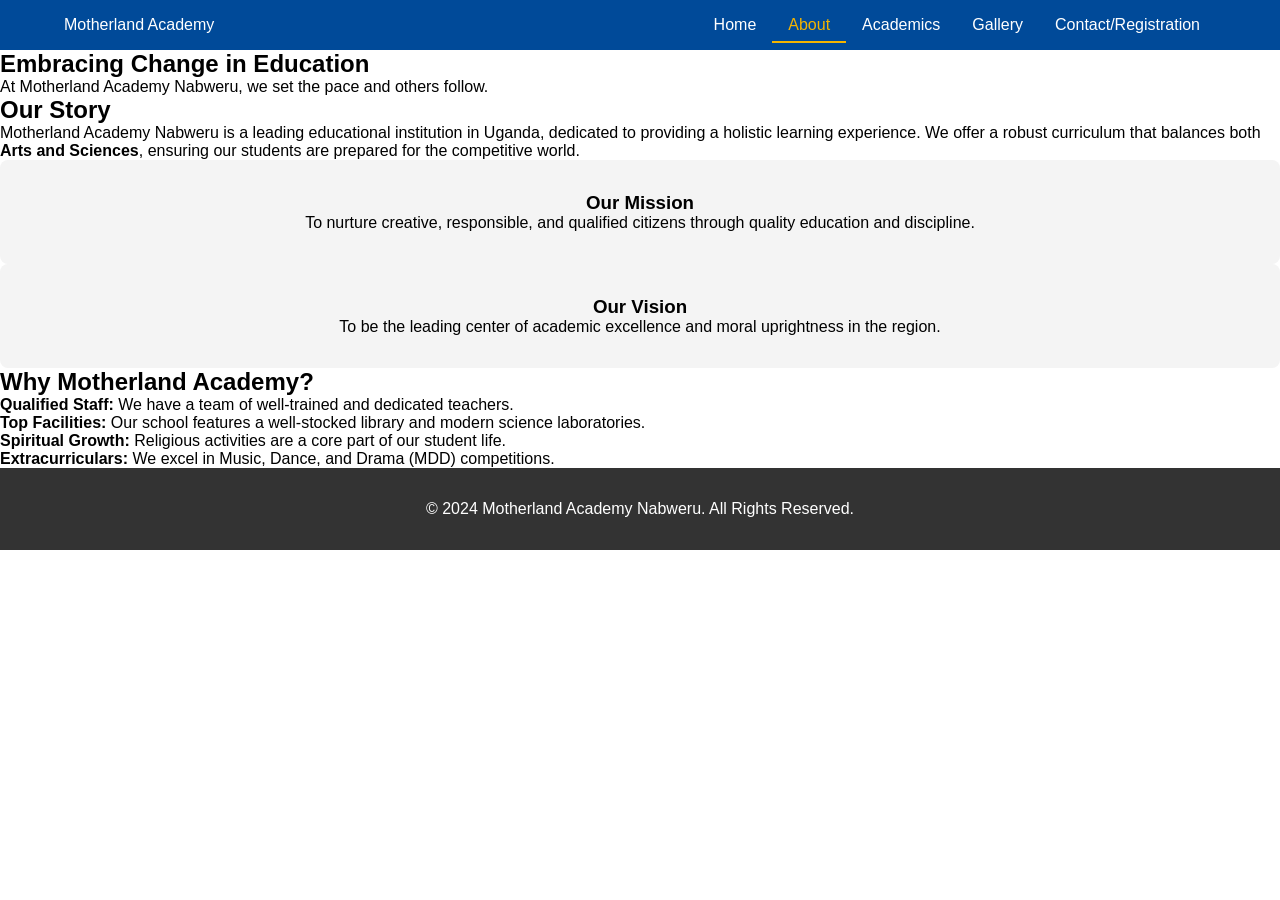
<file: about.html>
<!DOCTYPE html>
<html lang="en">
<head>
    <meta charset="UTF-8">
    <meta name="viewport" content="width=device-width, initial-scale=1.0">
    <title>About Us | Motherland Academy Nabweru</title>
    <link rel="stylesheet" href="style.css">
</head>
<body>
    <header>
        <div class="logo">Motherland Academy</div>
        <nav id="main-nav">
            <ul>
                <li><a href="index.html">Home</a></li>
                <li><a href="about.html" class="active">About</a></li>
                <li><a href="academics.html">Academics</a></li>
                <li><a href="gallery.html">Gallery</a></li>
                <li><a href="contact.html">Contact/Registration</a></li>
            </ul>
        </nav>
    </header>

    <main class="content-padding">
        <!-- Hero Banner for About Page -->
        <section class="about-hero">
            <h1>Embracing Change in Education</h1>
            <p>At Motherland Academy Nabweru, we set the pace and others follow.</p>
        </section>

        <!-- School Background -->
        <section class="about-content">
            <div class="text-block">
                <h2>Our Story</h2>
                <p>Motherland Academy Nabweru is a leading educational institution in Uganda, dedicated to providing a holistic learning experience. We offer a robust curriculum that balances both <strong>Arts and Sciences</strong>, ensuring our students are prepared for the competitive world.</p>
            </div>

            <div class="grid-container">
                <div class="card">
                    <h3>Our Mission</h3>
                    <p>To nurture creative, responsible, and qualified citizens through quality education and discipline.</p>
                </div>
                <div class="card">
                    <h3>Our Vision</h3>
                    <p>To be the leading center of academic excellence and moral uprightness in the region.</p>
                </div>
            </div>
        </section>

        <!-- Key Features Section -->
        <section class="why-us">
            <h2>Why Motherland Academy?</h2>
            <ul>
                <li><strong>Qualified Staff:</strong> We have a team of well-trained and dedicated teachers.</li>
                <li><strong>Top Facilities:</strong> Our school features a well-stocked library and modern science laboratories.</li>
                <li><strong>Spiritual Growth:</strong> Religious activities are a core part of our student life.</li>
                <li><strong>Extracurriculars:</strong> We excel in Music, Dance, and Drama (MDD) competitions.</li>
            </ul>
        </section>
    </main>

    <footer>
        <p>&copy; 2024 Motherland Academy Nabweru. All Rights Reserved.</p>
    </footer>

    <script src="script.js"></script>
</body>
</html>
</file>
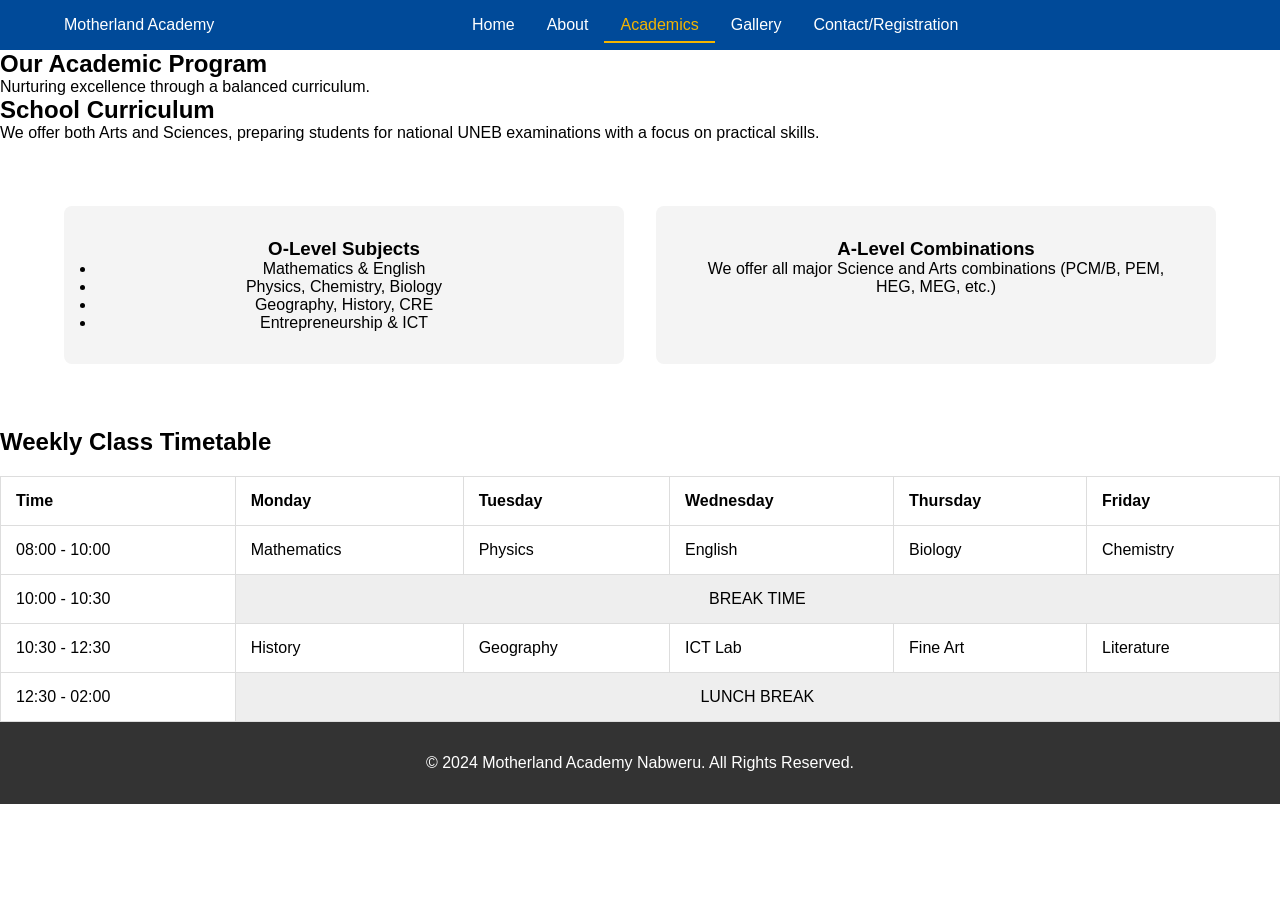
<file: academics.html>
<!DOCTYPE html>
<html lang="en">
<head>
    <meta charset="UTF-8">
    <meta name="viewport" content="width=device-width, initial-scale=1.0">
    <title>Academics | Motherland Academy Nabweru</title>
    <!-- This links to your same CSS file so it looks nice -->
    <link rel="stylesheet" href="style.css">
</head>
<body>

    <header>
        <div class="logo">Motherland Academy</div>
        <nav id="main-nav">
            <ul>
                <li><a href="index.html">Home</a></li>
                <li><a href="about.html">About</a></li>
                <li><a href="academics.html" class="active">Academics</a></li>
                <li><a href="gallery.html">Gallery</a></li>
                <li><a href="contact.html">Contact/Registration</a></li>
            </ul>
        </nav>
        <div class="menu-toggle" id="mobile-menu">
            <span></span><span></span><span></span>
        </div>
    </header>

    <main>
        <section class="hero-small">
            <h1>Our Academic Program</h1>
            <p>Nurturing excellence through a balanced curriculum.</p>
        </section>

        <section class="content-padding">
            <h2>School Curriculum</h2>
            <p>We offer both Arts and Sciences, preparing students for national UNEB examinations with a focus on practical skills.</p>
            
            <div class="info-grid">
                <div class="card">
                    <h3>O-Level Subjects</h3>
                    <ul>
                        <li>Mathematics & English</li>
                        <li>Physics, Chemistry, Biology</li>
                        <li>Geography, History, CRE</li>
                        <li>Entrepreneurship & ICT</li>
                    </ul>
                </div>
                <div class="card">
                    <h3>A-Level Combinations</h3>
                    <p>We offer all major Science and Arts combinations (PCM/B, PEM, HEG, MEG, etc.)</p>
                </div>
            </div>

            <h2>Weekly Class Timetable</h2>
            <div style="overflow-x:auto;">
                <table class="timetable">
                    <thead>
                        <tr>
                            <th>Time</th>
                            <th>Monday</th>
                            <th>Tuesday</th>
                            <th>Wednesday</th>
                            <th>Thursday</th>
                            <th>Friday</th>
                        </tr>
                    </thead>
                    <tbody>
                        <tr>
                            <td>08:00 - 10:00</td>
                            <td>Mathematics</td>
                            <td>Physics</td>
                            <td>English</td>
                            <td>Biology</td>
                            <td>Chemistry</td>
                        </tr>
                        <tr>
                            <td>10:00 - 10:30</td>
                            <td colspan="5" style="text-align:center; background:#eee;">BREAK TIME</td>
                        </tr>
                        <tr>
                            <td>10:30 - 12:30</td>
                            <td>History</td>
                            <td>Geography</td>
                            <td>ICT Lab</td>
                            <td>Fine Art</td>
                            <td>Literature</td>
                        </tr>
                        <tr>
                            <td>12:30 - 02:00</td>
                            <td colspan="5" style="text-align:center; background:#eee;">LUNCH BREAK</td>
                        </tr>
                    </tbody>
                </table>
            </div>
        </section>
    </main>

    <footer>
        <p>&copy; 2024 Motherland Academy Nabweru. All Rights Reserved.</p>
    </footer>

    <!-- This links to your same JS file so the mobile menu works -->
    <script src="script.js"></script>
</body>
</html>
</file>
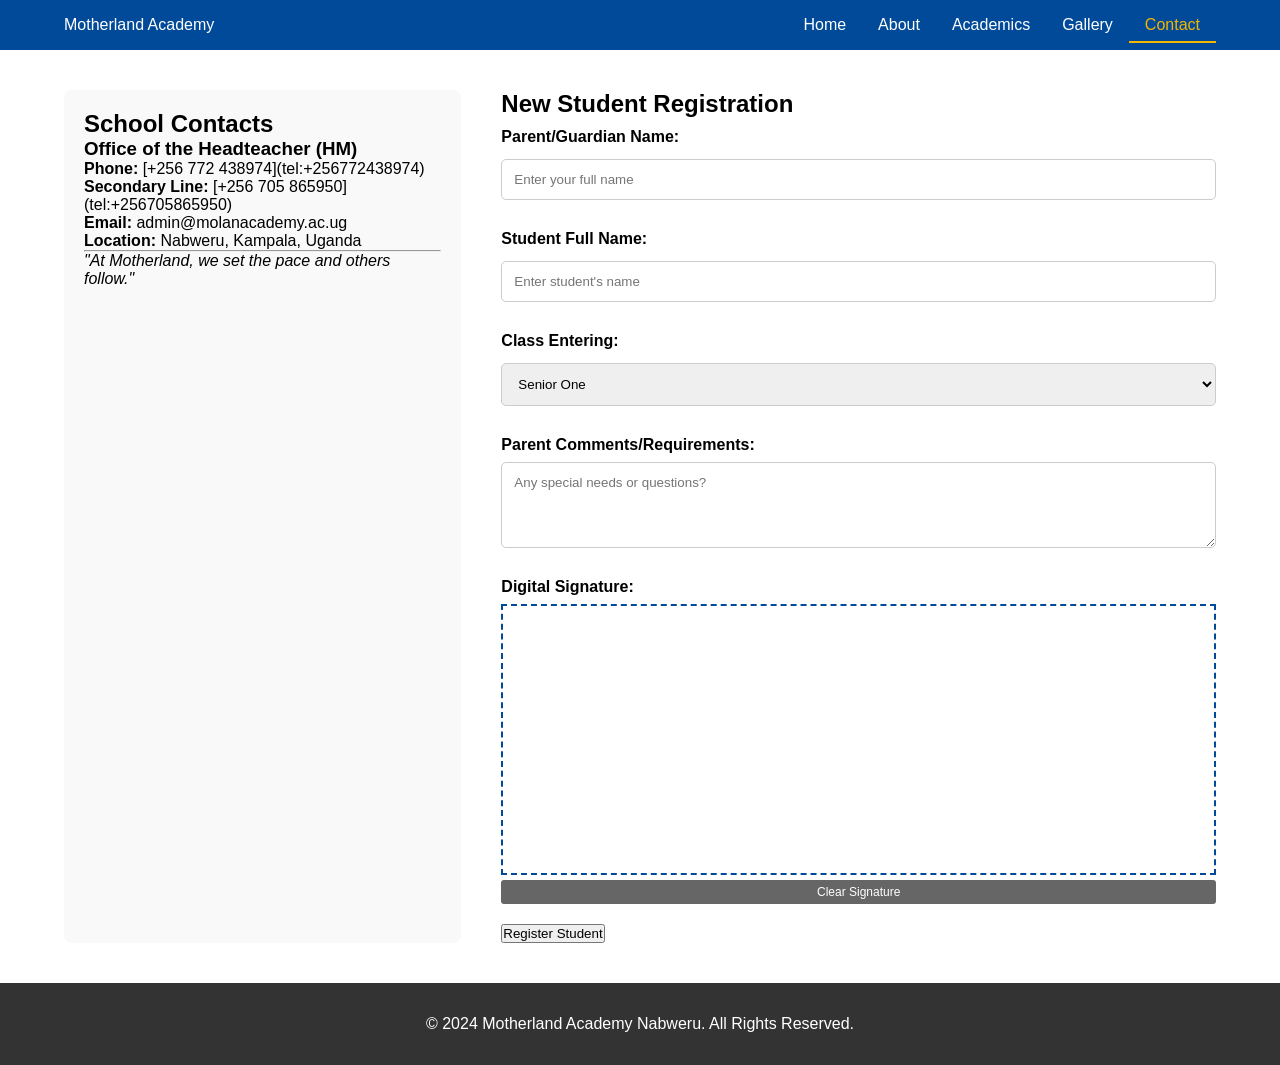
<file: contact.html>
<!DOCTYPE html>
<html lang="en">
<head>
    <meta charset="UTF-8">
    <title>Contact & Registration | Motherland Academy</title>
    <link rel="stylesheet" href="style.css">
    <style>
        .contact-container { display: flex; flex-wrap: wrap; gap: 40px; padding: 40px 5%; }
        .staff-info { flex: 1; min-width: 300px; background: #f9f9f9; padding: 20px; border-radius: 8px; }
        .registration-form { flex: 2; min-width: 350px; }
        .form-group { margin-bottom: 20px; display: flex; flex-direction: column; }
        .form-group label { font-weight: bold; margin-bottom: 8px; }
        .form-group input, .form-group select, .form-group textarea { padding: 12px; border: 1px solid #ccc; border-radius: 5px; }
        #signature-pad { border: 2px dashed #004a99; background: white; cursor: crosshair; }
        .btn-clear { background: #666; margin-top: 5px; font-size: 12px; padding: 5px 10px; color: white; border: none; border-radius: 3px; cursor: pointer; }
    </style>
</head>
<body>
    <header>
        <div class="logo">Motherland Academy</div>
        <nav id="main-nav">
            <ul>
                <li><a href="index.html">Home</a></li>
                <li><a href="about.html">About</a></li>
                <li><a href="academics.html">Academics</a></li>
                <li><a href="gallery.html">Gallery</a></li>
                <li><a href="contact.html" class="active">Contact</a></li>
            </ul>
        </nav>
    </header>

    <main class="contact-container">
        <!-- Staff Contact Section -->
        <aside class="staff-info">
            <h2>School Contacts</h2>
            <div class="contact-card">
                <h3>Office of the Headteacher (HM)</h3>
                <p><strong>Phone:</strong> [+256 772 438974](tel:+256772438974)</p>
                <p><strong>Secondary Line:</strong> [+256 705 865950](tel:+256705865950)</p>
                <p><strong>Email:</strong> admin@molanacademy.ac.ug</p>
                <p><strong>Location:</strong> Nabweru, Kampala, Uganda</p>
            </div>
            <hr>
            <p><em>"At Motherland, we set the pace and others follow."</em></p>
        </aside>

        <!-- Registration Form Section -->
        <section class="registration-form">
            <h2>New Student Registration</h2>
            <form id="regForm" onsubmit="return validateSubmission(event)">
                <div class="form-group">
                    <label for="pName">Parent/Guardian Name:</label>
                    <input type="text" id="pName" placeholder="Enter your full name" required>
                </div>

                <div class="form-group">
                    <label for="sName">Student Full Name:</label>
                    <input type="text" id="sName" placeholder="Enter student's name" required>
                </div>

                <div class="form-group">
                    <label for="class">Class Entering:</label>
                    <select id="class">
                        <option value="s1">Senior One</option>
                        <option value="s2">Senior Two</option>
                        <option value="s3">Senior Three</option>
                        <option value="s4">Senior Four</option>
                        <option value="s5">Senior Five</option>
                        <option value="s6">Senior Six</option>
                    </select>
                </div>

                <div class="form-group">
                    <label for="comments">Parent Comments/Requirements:</label>
                    <textarea id="comments" rows="4" placeholder="Any special needs or questions?"></textarea>
                </div>

                <!-- Digital Signature Area -->
                <div class="form-group">
                    <label>Digital Signature:</label>
                    <canvas id="signature-pad" width="400" height="150"></canvas>
                    <button type="button" class="btn-clear" onclick="clearSignature()">Clear Signature</button>
                </div>

                <button type="submit" class="btn">Register Student</button>
            </form>
        </section>
    </main>

    <footer>
        <p>&copy; 2024 Motherland Academy Nabweru. All Rights Reserved.</p>
    </footer>

    <script src="script.js"></script>
</body>
</html>
</file>
<file: style.css>
:root {
    --primary: #004a99;
    --secondary: #f4b400;
    --light: #f4f4f4;
    --dark: #333;
}

* { margin: 0; padding: 0; box-sizing: border-box; font-family: 'Segoe UI', sans-serif; }

header {
    background: var(--primary);
    color: white;
    display: flex;
    justify-content: space-between;
    align-items: center;
    padding: 1rem 5%;
    position: sticky;
    top: 0;
    z-index: 1000;
}

nav ul { display: flex; list-style: none; }
nav ul li a { color: white; text-decoration: none; padding: 0.5rem 1rem; transition: 0.3s; }
nav ul li a:hover, .active { color: var(--secondary); border-bottom: 2px solid var(--secondary); }

.hero {
    height: 60vh;
    background: linear-gradient(rgba(0,0,0,0.5), rgba(0,0,0,0.5)), url('IMAGES/FACE.png'), url('IMAGES/FACE.png') center 30% / cover no-repeat;
    display: flex;
    flex-direction: column;
    justify-content: center;
    align-items: center;
    text-align: center;
    color: white;
}

.info-grid {
    display: grid;
    grid-template-columns: repeat(auto-fit, minmax(300px, 1fr));
    gap: 2rem;
    padding: 4rem 5%;
}

.card { padding: 2rem; background: var(--light); border-radius: 8px; text-align: center; }

footer { background: var(--dark); color: white; text-align: center; padding: 2rem; }

/* Responsive Menu */
@media (max-width: 768px) {
    nav ul { display: none; flex-direction: column; background: var(--primary); position: absolute; top: 100%; left: 0; width: 100%; }
    nav ul.show { display: flex; }
    .menu-toggle { display: block; cursor: pointer; }
}
.timetable { width: 100%; border-collapse: collapse; margin-top: 20px; }
.timetable th, .timetable td { padding: 15px; border: 1px solid #ddd; text-align: left; }
.form-container { max-width: 600px; margin: 0 auto; padding: 50px 0; }
form label { display: block; margin-top: 10px; }
input, select { width: 100%; padding: 10px; margin-top: 5px; }
.slider {
    width: 100%;
    max-width: 800px;
    margin: 20px auto;
    overflow: hidden; /* Hides the other images */
    border-radius: 10px;
    box-shadow: 0 4px 15px rgba(0,0,0,0.2);
}

.slides {
    display: flex;
    transition: transform 0.5s ease-in-out; /* Makes it slide smoothly */
}

.slide {
    min-width: 100%;
}

.slide img {
    width: 100%;
    height: 400px;
    object-fit: cover; /* Keeps images looking professional */
}


.slider-box {
    width: 100%;
    max-width: 800px;
    height: 400px;
    margin: 20px auto;
    overflow: hidden; /* This hides the images that aren't showing */
    border: 5px solid #004a99;
    border-radius: 10px;
}

/* The long row of images that moves */
.moving-slides {
    display: flex;
    width: 400%; /* 4 images * 100% each */
    height: 100%;
    animation: slideAnimation 12s infinite; /* 12 seconds total for the loop */
}

.moving-slides img {
    width: 25%; /* Each image takes up exactly 1/4 of the 400% width */
    height: 100%;
    object-fit: cover;
}

/* The PowerPoint "Slide" movement */
@keyframes slideAnimation {
    0% { transform: translateX(0%); }
    20% { transform: translateX(0%); }
    25% { transform: translateX(-25%); }
    45% { transform: translateX(-25%); }
    50% { transform: translateX(-50%); }
    70% { transform: translateX(-50%); }
    75% { transform: translateX(-75%); }
    95% { transform: translateX(-75%); }
    100% { transform: translateX(0%); }
}
.hero-home {
    height: 80vh;
    background: url('IMAGES/FACE.png') no-repeat center center/cover;
    position: relative;
    display: flex;
    align-items: center;
    justify-content: center;
    text-align: center;
    color: white;
}

.hero-overlay {
    background: rgba(0, 74, 153, 0.6); /* Semi-transparent school blue */
    padding: 3rem;
    border-radius: 15px;
    border: 3px solid #f4b400; /* School gold/yellow */
}

.motto {
    font-style: italic;
    font-size: 1.5rem;
    margin: 1rem 0;
    color: #f4b400;
}

.btn.secondary {
    background: transparent;
    border: 2px solid white;
    margin-left: 10px;
}

.home-highlights {
    display: grid;
    grid-template-columns: repeat(auto-fit, minmax(300px, 1fr));
    gap: 20px;
    padding: 50px 5%;
    background: #f4f4f4;
}

.highlight-card {
    background: white;
    padding: 30px;
    border-bottom: 5px solid #004a99;
    box-shadow: 0 4px 8px rgba(0,0,0,0.1);
    border-radius: 8px;
}
.logo-image {
    /* This makes it fill the full height of any screen */
    height: 200px; 
    
    /* This ensures the image covers the whole area without stretching */
    background: url('images/FACE.png') no-repeat center center/cover;
    background-size: cover;
    
    /* This centers your welcome text perfectly in the middle */
    display: flex;
    align-items: center;
    justify-content: center;
    text-align: center;
    color: white;
}

/* Ensure the body doesn't have extra white space around it */
body, html {
    margin: 0;
    padding: 0;
    width: 100%;
    overflow-x: hidden;
}
</file>
